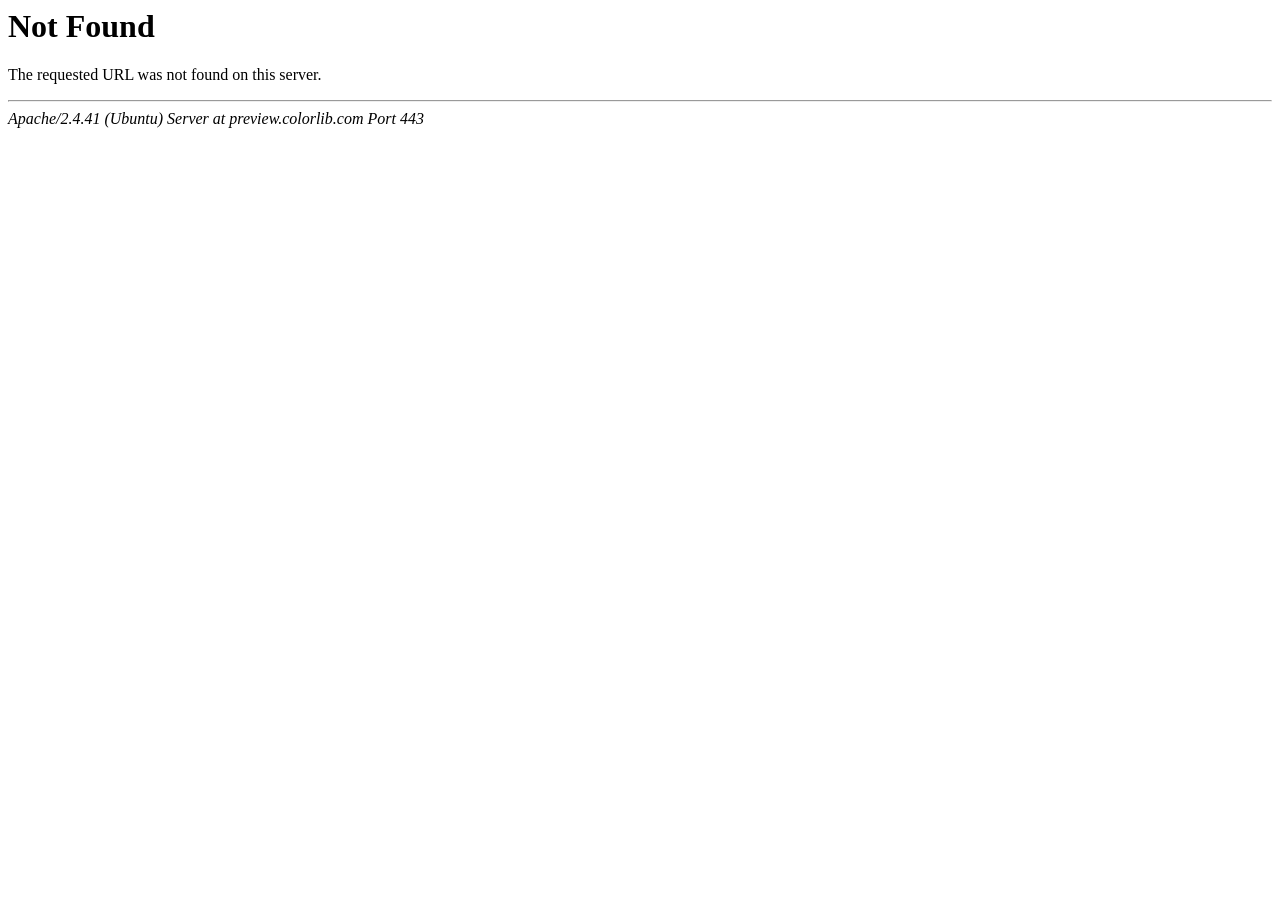
<file: css/owl.video.play.html>
<!DOCTYPE HTML PUBLIC "-//IETF//DTD HTML 2.0//EN">
<html><head>
<title>404 Not Found</title>
</head><body>
<h1>Not Found</h1>
<p>The requested URL was not found on this server.</p>
<hr>
<address>Apache/2.4.41 (Ubuntu) Server at preview.colorlib.com Port 443</address>
<script defer src="https://static.cloudflareinsights.com/beacon.min.js/vcd15cbe7772f49c399c6a5babf22c1241717689176015" integrity="sha512-ZpsOmlRQV6y907TI0dKBHq9Md29nnaEIPlkf84rnaERnq6zvWvPUqr2ft8M1aS28oN72PdrCzSjY4U6VaAw1EQ==" data-cf-beacon='{"rayId":"8b4ab36a1de59077","version":"2024.8.0","serverTiming":{"name":{"cfL4":true}},"token":"cd0b4b3a733644fc843ef0b185f98241","b":1}' crossorigin="anonymous"></script>
</body></html>
</file>
